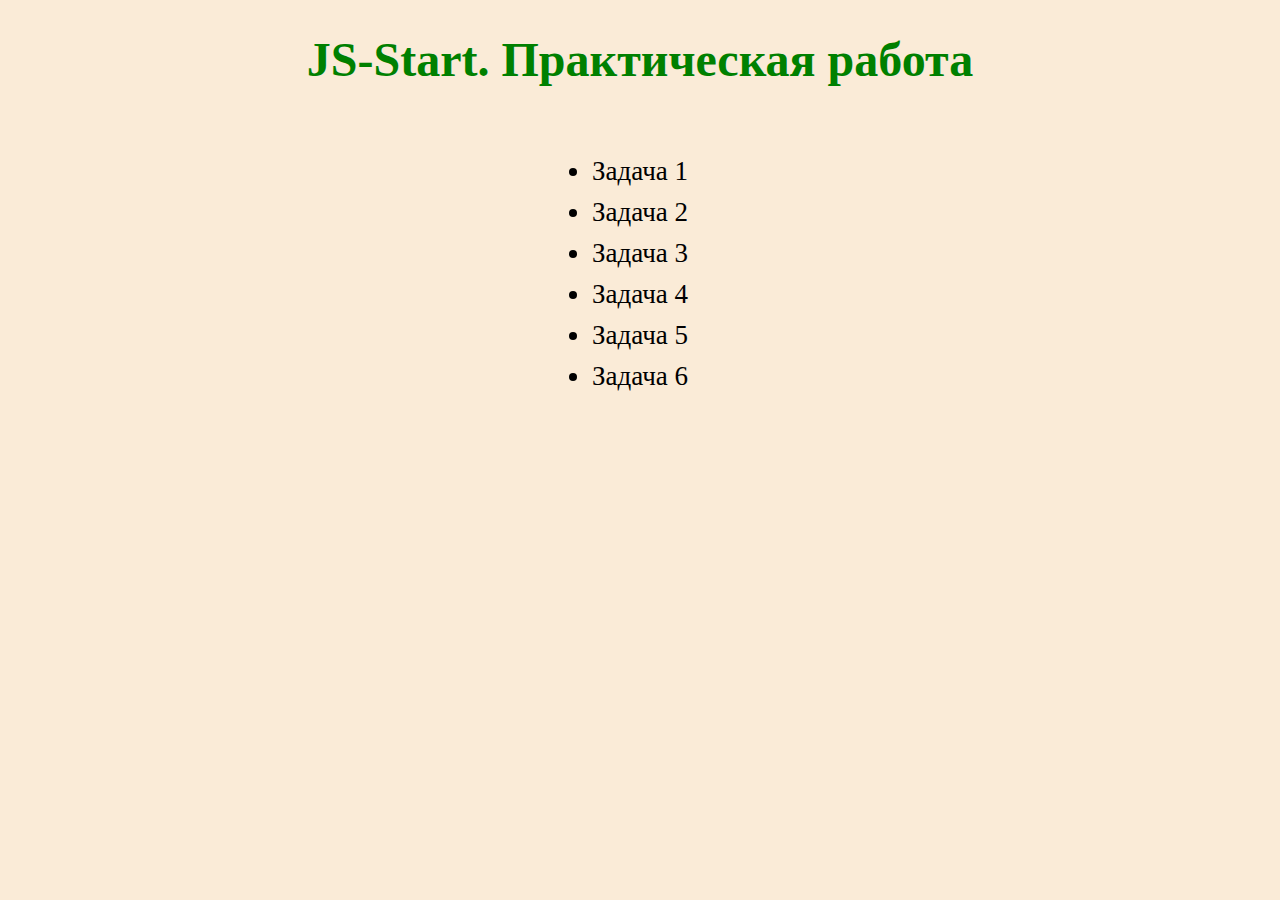
<file: index.html>
<!DOCTYPE html>
<html lang="en">
<head>
    <meta charset="UTF-8">
    <title>JS-Start</title>
    <link rel="stylesheet" href="style.css">
</head>
<body>
    <h1>JS-Start. Практическая работа </h1>
    <div class="divlist">
        <ul class="list">
        <li>
            <a href="task1/index.html">Задача 1</a>
        </li>
        <li>
            <a href="task2/index.html">Задача 2</a>
        </li>
        <li>
            <a href="task3/index.html">Задача 3</a>
        </li>
        <li>
            <a href="task4/index.html">Задача 4</a>
        </li>
        <li>
            <a href="task5/index.html">Задача 5</a>
        </li>
        <li>
            <a href="task6/index.html">Задача 6</a>
        </li>
        </ul>
</body>
</html>
</file>
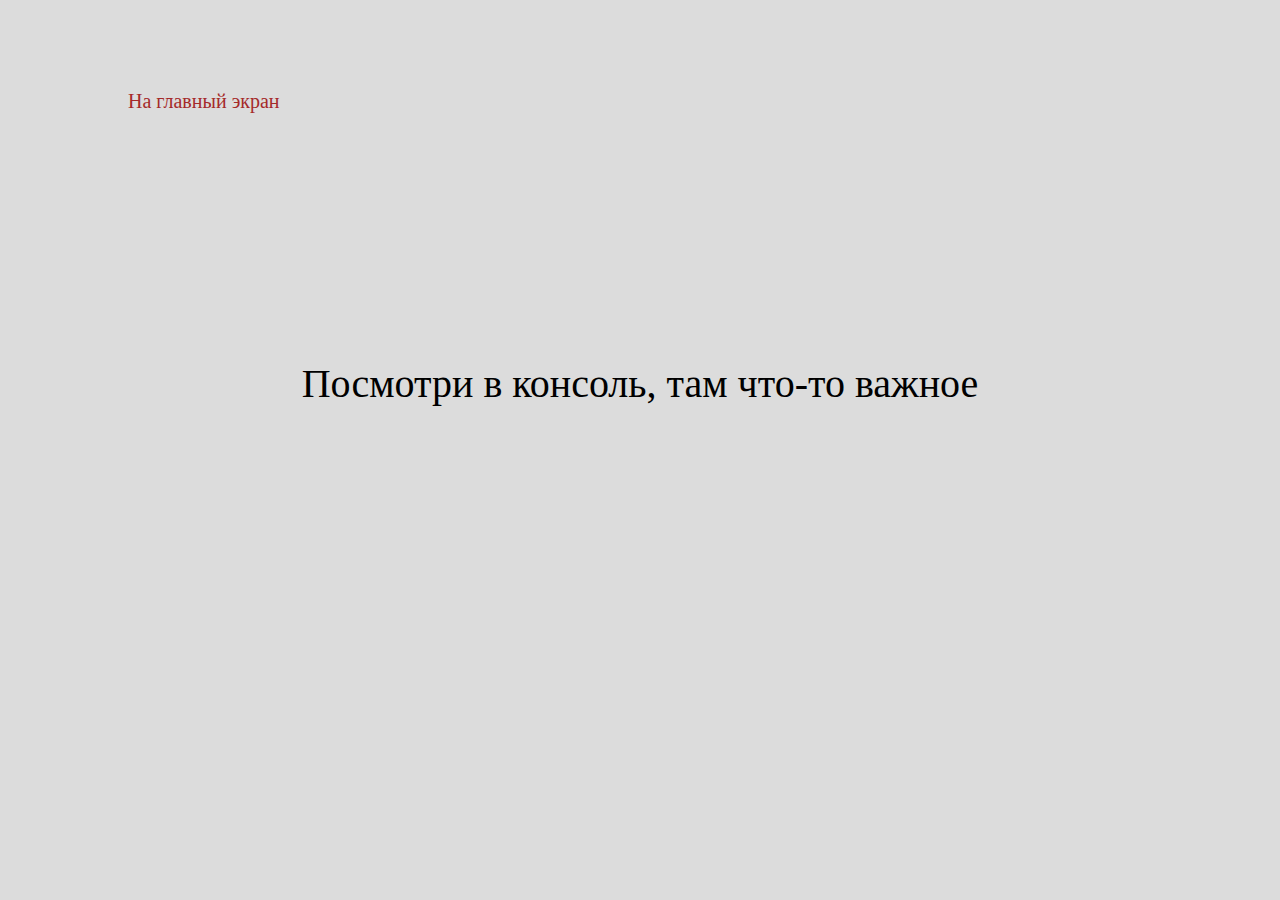
<file: task1/index.html>
<!DOCTYPE html>
<html lang="en">
<head>
    <meta charset="UTF-8">
    <title>JS-Start. 1 задача</title>
    <link rel="stylesheet" href="style.css">
</head>
<body>
    <a id="main" href="../index.html">На главный экран</a>
    <p id="look">Посмотри в консоль, там что-то важное</p>
</body>
<script src="script.js"></script>
</html>
</file>
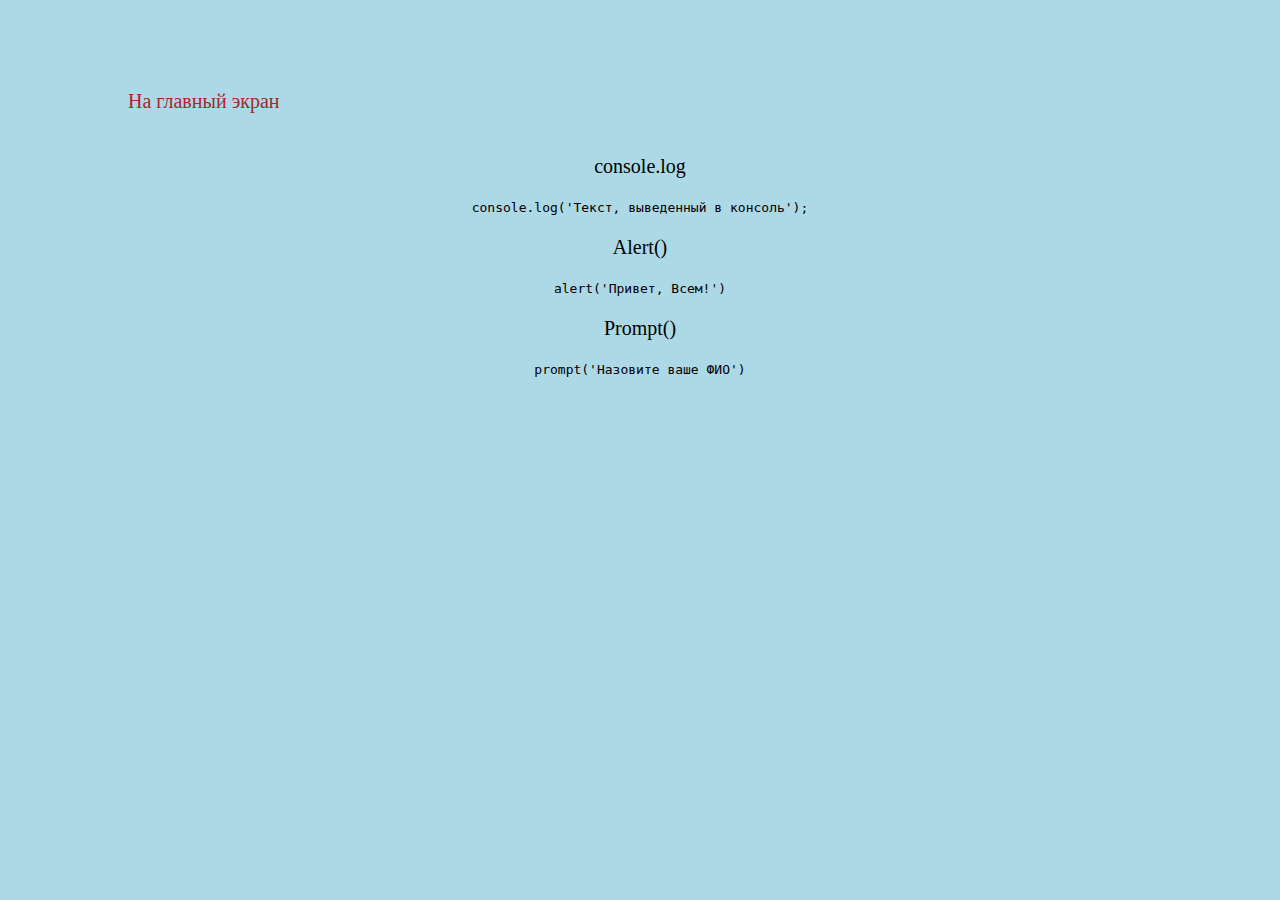
<file: task2/index.html>
<!DOCTYPE html>
<html lang="en">
<head>
    <meta charset="UTF-8">
    <title>JS-Start. 2 задача</title>
    <link rel="stylesheet" href="style.css">
</head>
<body>
    <a id="main" href="../index.html">На главный экран</a>
    <div class="block">
    <p id="consoleLog">console.log</p>
    <code>
        console.log('Текст, выведенный в консоль');
    </code>
    <p id="alert">Alert()</p>
    <code>
        alert('Привет, Всем!')
    </code>
    <p id="prompt">Prompt()</p>
    <code>
        prompt('Назовите ваше ФИО')
    </code>
</div>
<script src="script.js"></script>
</body>
</html>
</file>
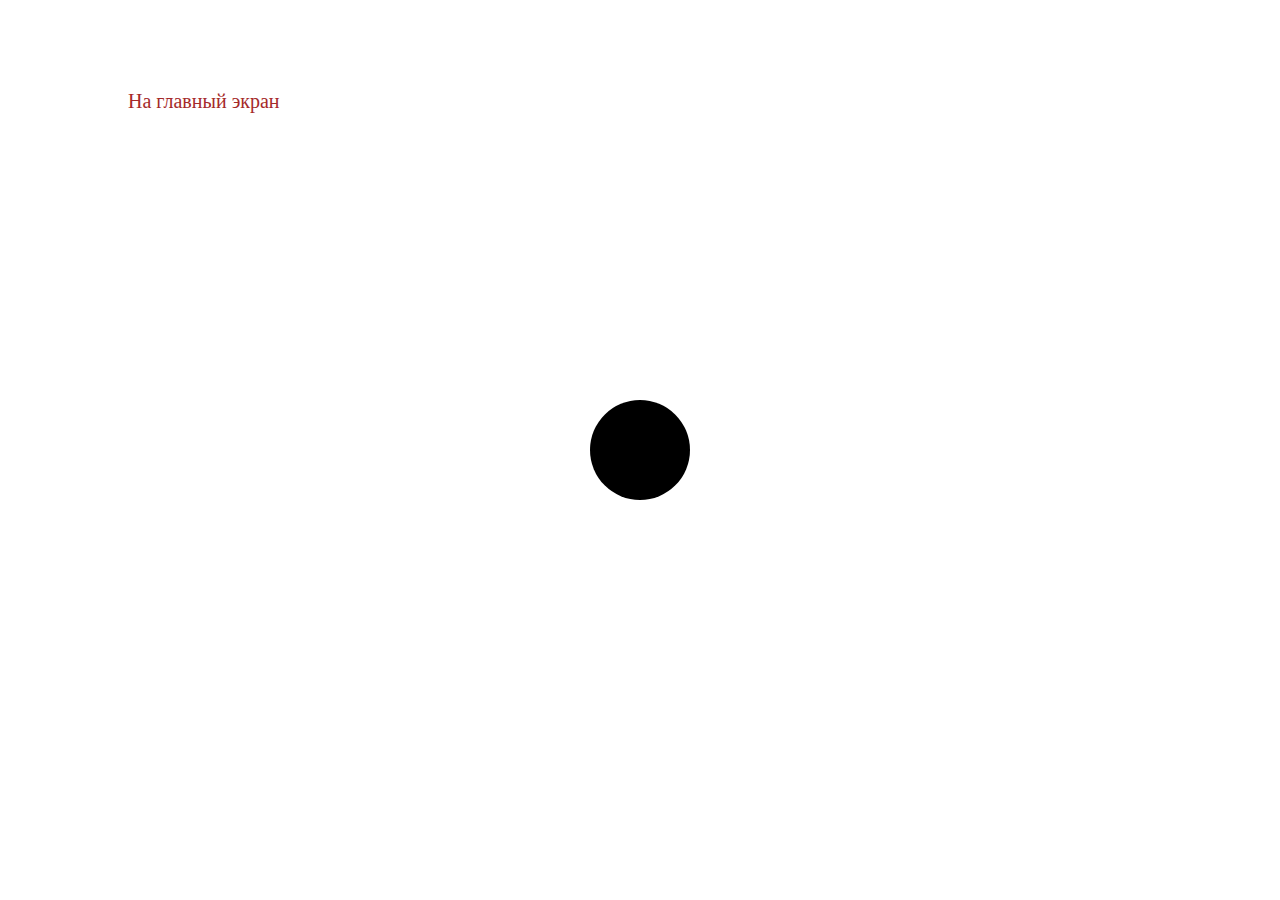
<file: task3/index.html>
<!DOCTYPE html>
<html lang="en">
<head>
    <meta charset="UTF-8">
    <title>JS-Start. 3 задача</title>
    <link rel="stylesheet" type="text/css" href="style.css">
</head>
<body>
    <a id="main" href="../index.html">На главный экран</a>
    <div id="trafficLight"></div>
    <script src="script.js"></script>
</body>
</html>
</file>
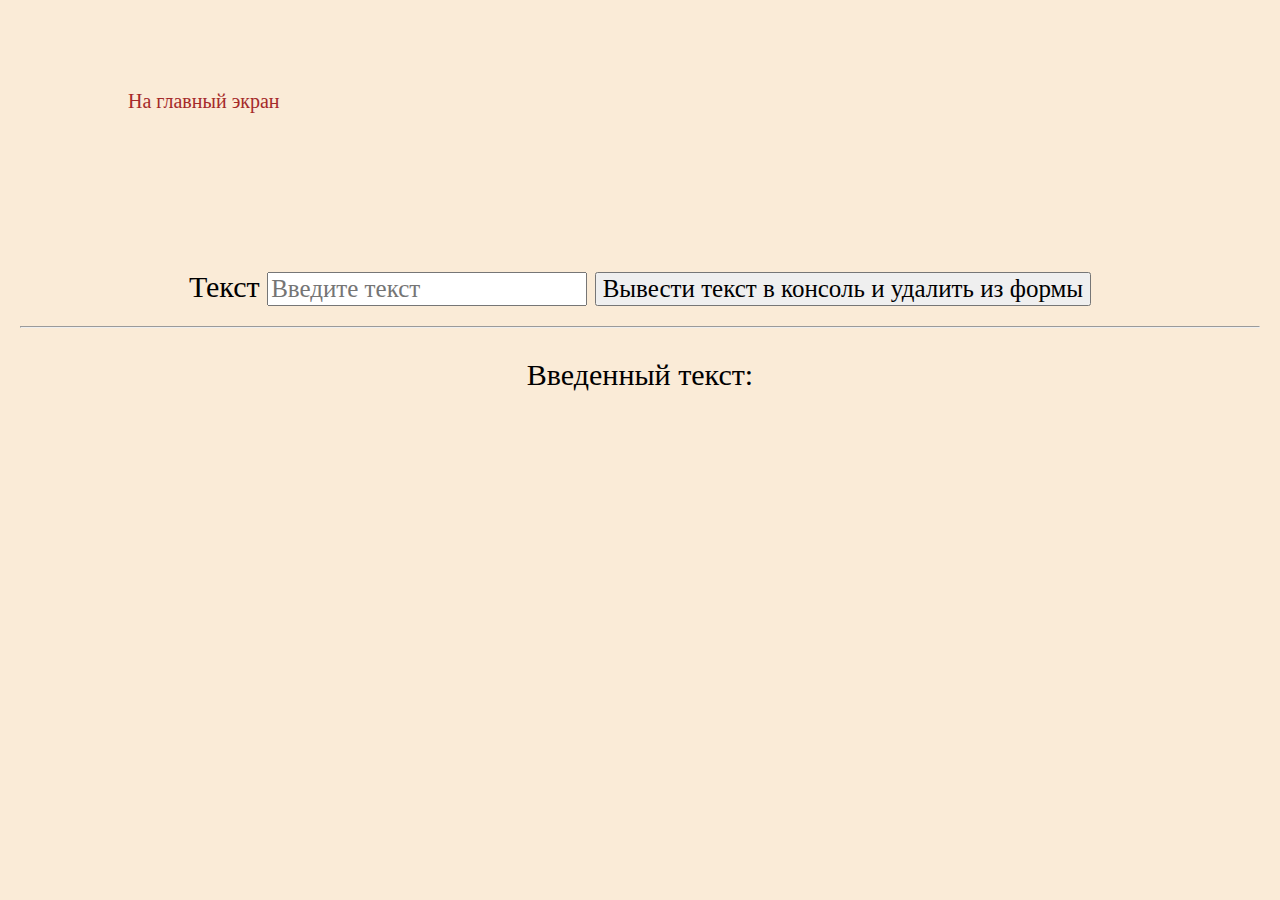
<file: task5/index.html>
<!DOCTYPE html>
<html lang="en">
<head>
    <meta charset="UTF-8">
    <title>JS-Start. 5 задача</title>
    <link rel="stylesheet" href="style.css">
</head>
<body>
    <a id="main" href="../index.html">На главный экран</a>
    <div class="form">
    <form action="#">
    <label>
        Текст
        <input type="text" placeholder="Введите текст">
    </label>
    <button type="submit">
        Вывести текст в консоль и удалить из формы
    </button>
    </form>
    <hr>
    <p>Введенный текст:</p>
    <p id="duplicateField"></p>
    <script src="script.js"></script>
</div>
</body>
</html>
</file>
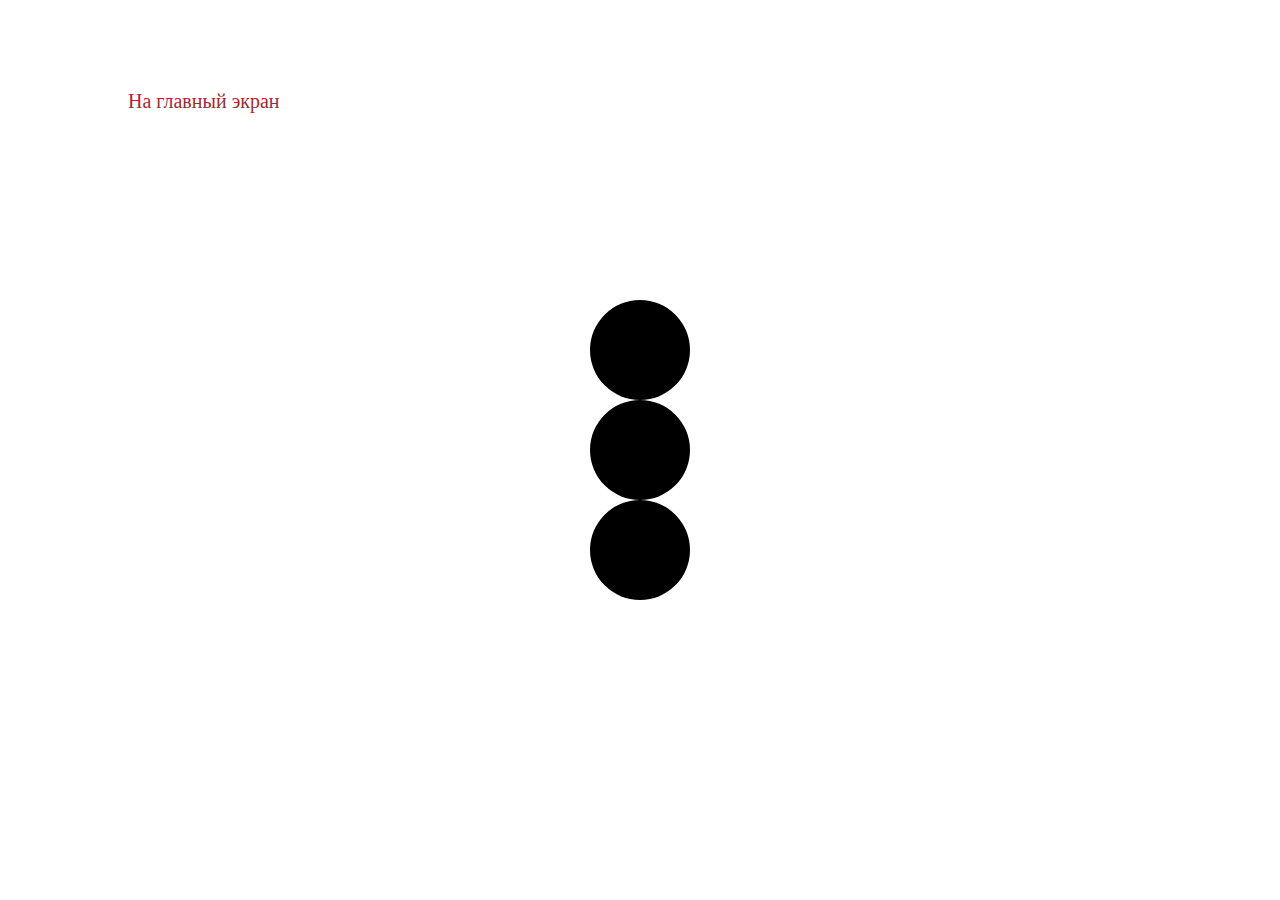
<file: task6/index.html>
<!DOCTYPE html>
<html lang="en">

<head>
    <meta charset="utf-8">
    <title>JS-Start. 6 задача</title>
    <link rel="stylesheet" type="text/css" href="style.css">
</head>

<body>
    <a id="main" href="../index.html">На главный экран</a>
    <div class="light">
        <div id="trafficLight1"></div>
        <div id="trafficLight2"></div>
        <div id="trafficLight3"></div>
        <script src="script.js"></script>
    </div>
</body>

</html>
</file>
<file: style.css>
html body {
    width: auto;
    height: 100%;
    background-color: antiquewhite;
}


h1 {
    color: green;
    font-size: 3rem;
    font-family: 'Times New Roman', Times, serif;
    text-align: center;
}

.divlist {
    width: 100%;
    text-align: center;
}

.list {
    display: inline-block;
    font-size: 27px;
    padding: 0;
}

li {
    margin: 10px;
    text-align: left;
}

li a {
    text-decoration: none;
    color: black;
}

li a:hover {
    color: teal;
    text-shadow: 5px 5px 5px rgb(170, 244, 247);
}
</file>
<file: task1/style.css>
html body {
    width: 100%;
    height: 100%;
    background-color: gainsboro;
}

#look {
    position: absolute;
    left: 0;
    right: 0;
    margin: 0 auto;
    text-align: center;
    top: 40%;
    font-size: 40px;
}

#main {
    position: absolute;
    left: 10%;
    right: 0;
    margin: 0 auto;
    text-align: left;
    top: 10%;
    font-size: 20px;
    text-decoration: none;
    color: brown;
}
</file>
<file: task2/style.css>
html body {
    width: 100%;
    height: 100%;
    background-color: lightblue;
}

.block {
    position: absolute;
    left: 0;
    right: 0;
    margin: 0 auto;
    text-align: center;
    top: 15%;
}

p {
    font-size: 20px;
}

#main {
    position: absolute;
    left: 10%;
    right: 0;
    margin: 0 auto;
    text-align: left;
    top: 10%;
    font-size: 20px;
    text-decoration: none;
    color: brown;
}
</file>
<file: task3/style.css>
body {
  width: 100%;
  height: 100%;
}

#trafficLight {
    width: 100px;
    height: 100px;
    border-radius: 50%;
    background: black;
    position: absolute;
    left: 0;
    right: 0;
    margin: 0 auto;
    top: calc(50% - 50px);
  }

  #main {
    position: absolute;
    left: 10%;
    right: 0;
    margin: 0 auto;
    text-align: left;
    top: 10%;
    font-size: 20px;
    text-decoration: none;
    color: brown;
}
</file>
<file: task5/style.css>
body {
    width: 100%;
    height: 100%;
    background-color: antiquewhite;
}

.form {
    position: absolute;
    width: 100%;
    left: 0;
    right: 0;
    margin: 0 auto;
    text-align: center;
    top: 30%;
}

label {
    font-size: 30px;
}

input {
    font-family: 'Times New Roman', Times, serif;
    font-size: 25px;
}

button {
    font-family: 'Times New Roman', Times, serif;
    font-size: 25px;
}

hr {
    margin: 20px;
}

p {
    font-size: 30px;
}

#main {
    position: absolute;
    left: 10%;
    right: 0;
    margin: 0 auto;
    text-align: left;
    top: 10%;
    font-size: 20px;
    text-decoration: none;
    color: brown;
}
</file>
<file: task6/style.css>
body {
    width: 100%;
    height: 100%; 
}

.light{
    width: 100px;
    height: 300px;
    position: absolute;
    left: 0;
    right: 0;
    margin: 0 auto;
    top: calc(50% - 150px);
}

#trafficLight1 {
    width: 100px;
    height: 100px;
    border-radius: 50%;
    background: black;
}

#trafficLight2 {
    width: 100px;
    height: 100px;
    border-radius: 50%;
    background: black;
}
#trafficLight3 {
    width: 100px;
    height: 100px;
    border-radius: 50%;
    background: black;
}

#main {
    position: absolute;
    left: 10%;
    right: 0;
    margin: 0 auto;
    text-align: left;
    top: 10%;
    font-size: 20px;
    text-decoration: none;
    color: brown;
}
</file>
